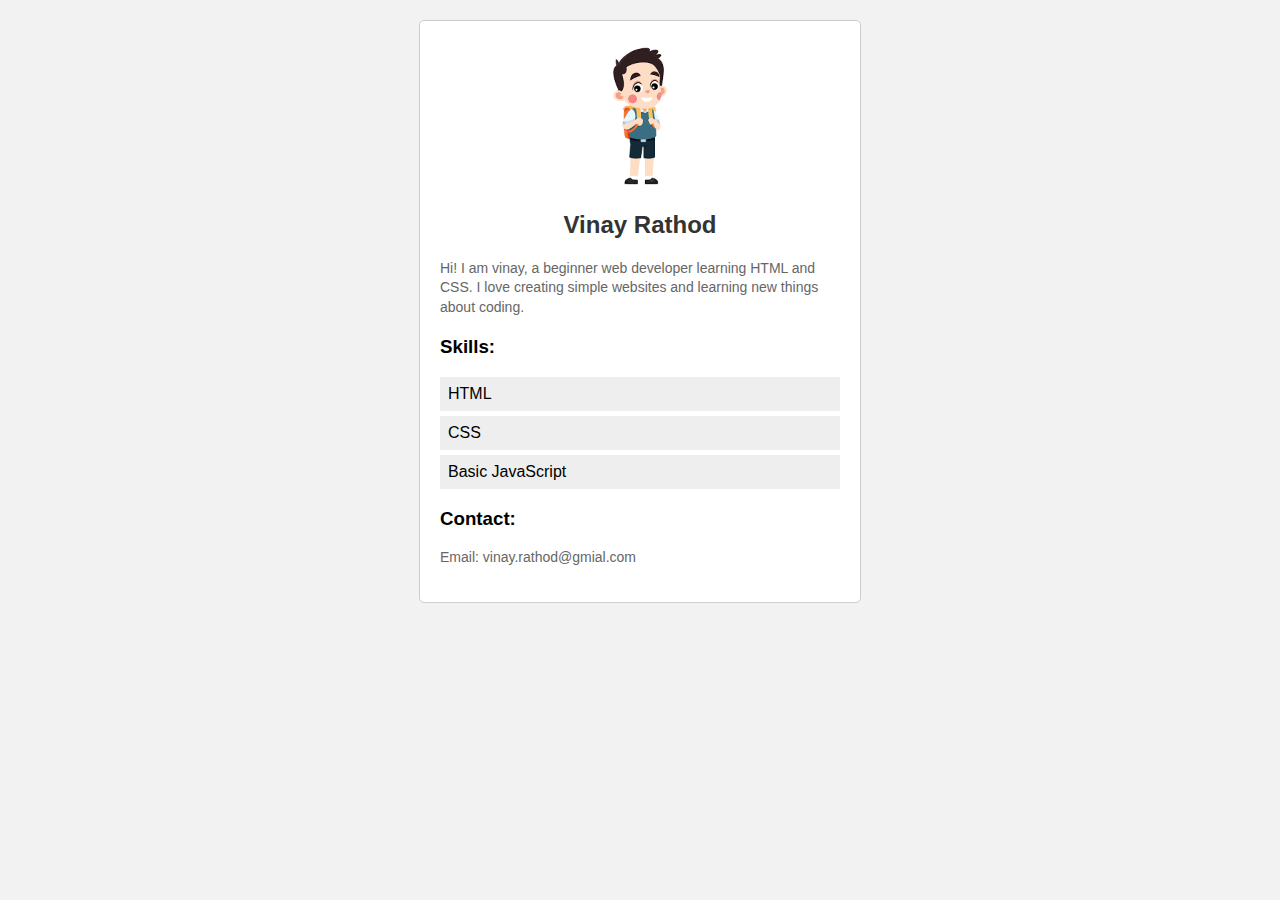
<file: index.html>
<!DOCTYPE html>
<html>
<head>
  <title>My Profile</title>
  <link rel="stylesheet" href="index.css">
</head>
<body>

  <div class="profile-container">
    <!-- Replace myphoto.jpg with your image filename -->
    <img src="download.png" alt="Profile Picture" class="profile-pic">
    <h2>Vinay Rathod</h2>
    <p>Hi! I am vinay, a beginner web developer learning HTML and CSS. I love creating simple websites and learning new things about coding.</p>
    
    <h3>Skills:</h3>
    <ul>
      <li>HTML</li>
      <li>CSS</li>
      <li>Basic JavaScript</li>
    </ul>
    
    <h3>Contact:</h3>
    <p>Email: vinay.rathod@gmial.com</p>
  </div>

</body>
</html>
</file>
<file: index.css>
body {
  font-family: Arial, sans-serif;
  background-color: #f2f2f2;
  margin: 20px;
}

.profile-container {
  background-color: white;
  padding: 20px;
  max-width: 400px;
  margin: auto;
  border: 1px solid #ccc;
  border-radius: 5px;
}

.profile-pic {
  width: 150px;
  height: 150px;
  border-radius: 50%;
  display: block;
  margin: 0 auto 10px auto;
}

h2 {
  text-align: center;
  color: #333;
}

p {
  color: #666;
  font-size: 14px;
  line-height: 1.4;
}

ul {
  list-style-type: none;
  padding: 0;
}

ul li {
  background-color: #eee;
  margin: 5px 0;
  padding: 8px;
  border-radius: 3px;
}
</file>
